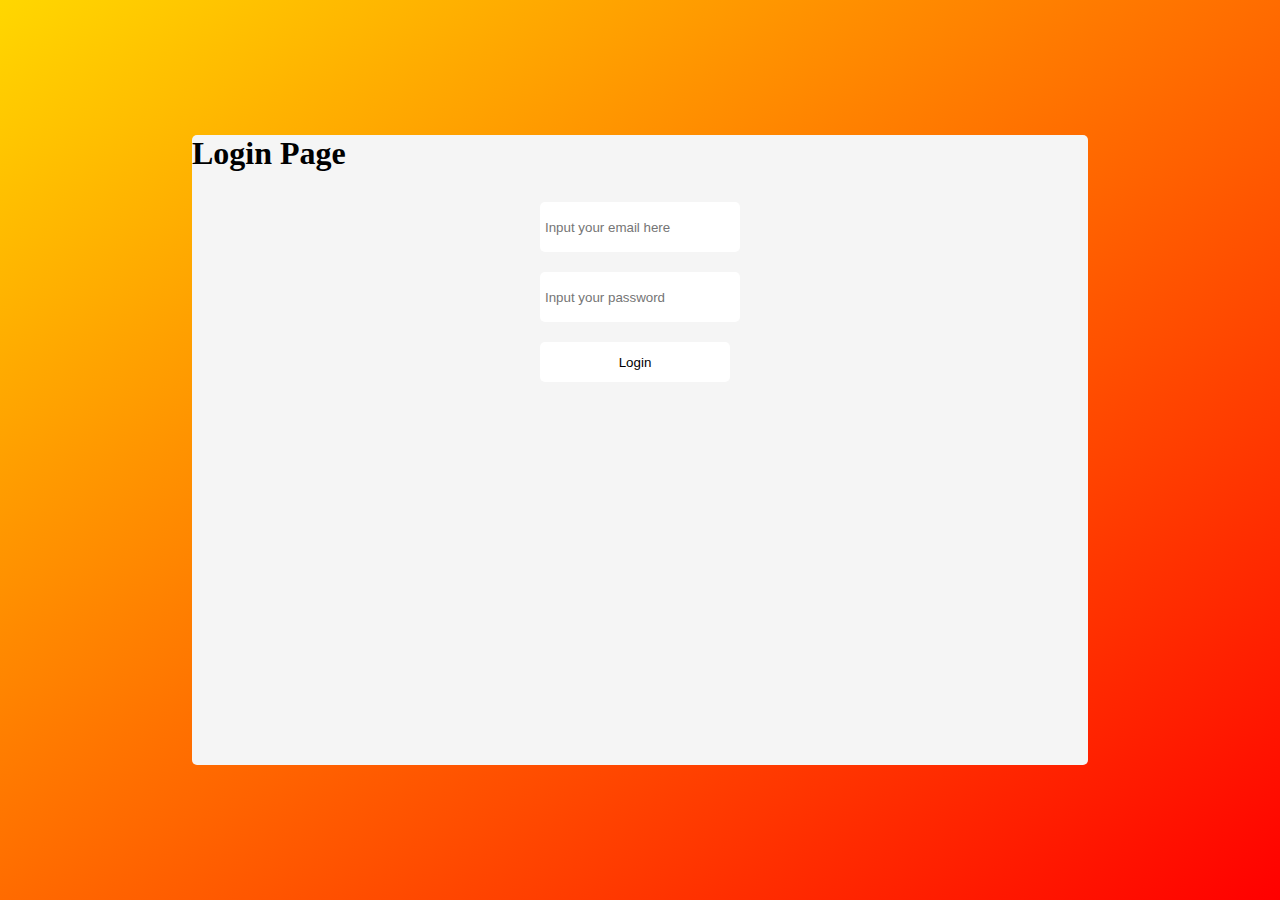
<file: class_7/index.html>
<!DOCTYPE html>
<html lang="en">
<head>
    <meta charset="UTF-8">
    <meta name="viewport" content="width=device-width, initial-scale=1.0">
    <title>Login Page</title>
    <link rel="stylesheet" href="style.css">
</head>
<body>
    <main id="main-body">
        <div class="login-page">
            <h1>Login Page</h1>
            <form action="" id="login-form">
                <input type="email" name="email" id="email-value" placeholder="Input your email here">
                <input type="password" name="password" id="password-value" placeholder="Input your password">
                <input type="submit" value="Login" id="login-form-button">
            </form>
        </div>
    </main>
    <script src="main.js"></script>
</body>
</html>
</file>
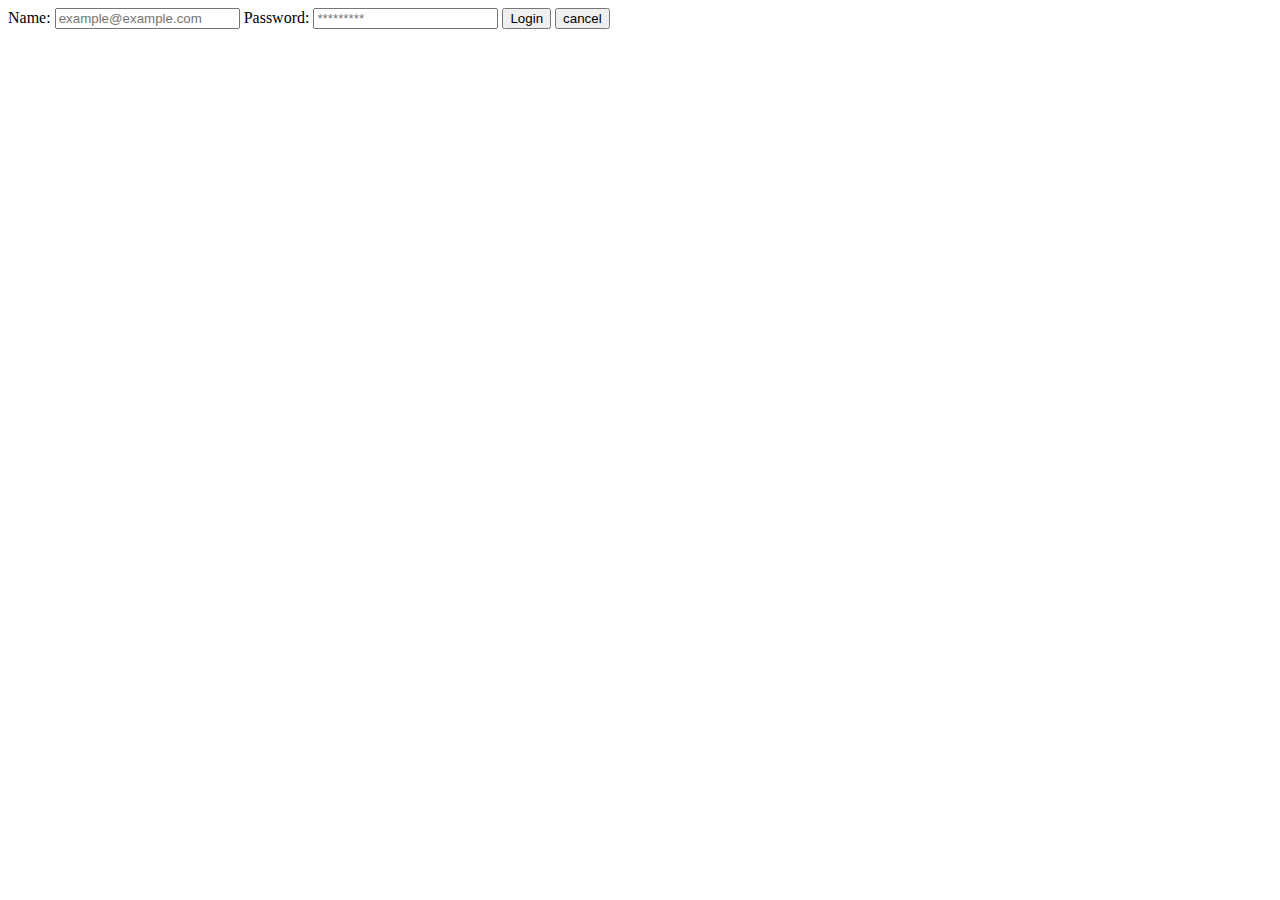
<file: class_8/index.html>
<!DOCTYPE html>
<html lang="en">

<head>
    <meta charset="UTF-8">
    <meta name="viewport" content="width=device-width, initial-scale=1.0">
    <title>Document</title>
</head>

<body>

    <form name="loginForm" onsubmit="return validateForm(event) ">
        <label for="Name">Name:</label>
        <input type="text" name="name" placeholder="example@example.com" />
        <label for="password">Password:</label>
        <input type="password" name="password" placeholder="*********" />
        <button type="submit">Login</button>
        <button type="reset">cancel</button>
    </form>
    <script>
        function validateForm(e) {
            e.preventDefault()
            //selecting 
            var name = document.loginForm.name.value
            var password = document.loginForm.password.value
            if (name.length == 0)
                return alert(`name is required`)
            if (password.length < 5)
                return alert(`password length should more than 5`)
        }
    </script>
</body>

</html>
</file>
<file: class_7/style.css>
*{
    margin: 0;
    padding: 0;
}
#main-body{
    width: 100%;
    height: 100vh;
    background: linear-gradient(145deg, gold,red);
    display: flex;
    justify-content: center;
    align-items: center;
}
.login-page{
    width: 70%;
    height: 70%;
    background: whitesmoke;
    border: none;
    outline: none;
    border-radius: 5px;
}
#login-form{
    align-self: flex-start;
    display: grid;
    align-items: center;
    justify-content: center;
    margin-top: 20px;
}
#login-form input{
    width: 190px;
    margin: 10px;
    height: 40px;
    border: none;
    outline: none;
    border-radius: 5px;
    padding: 5px;
    background-color: white;
}
</file>
